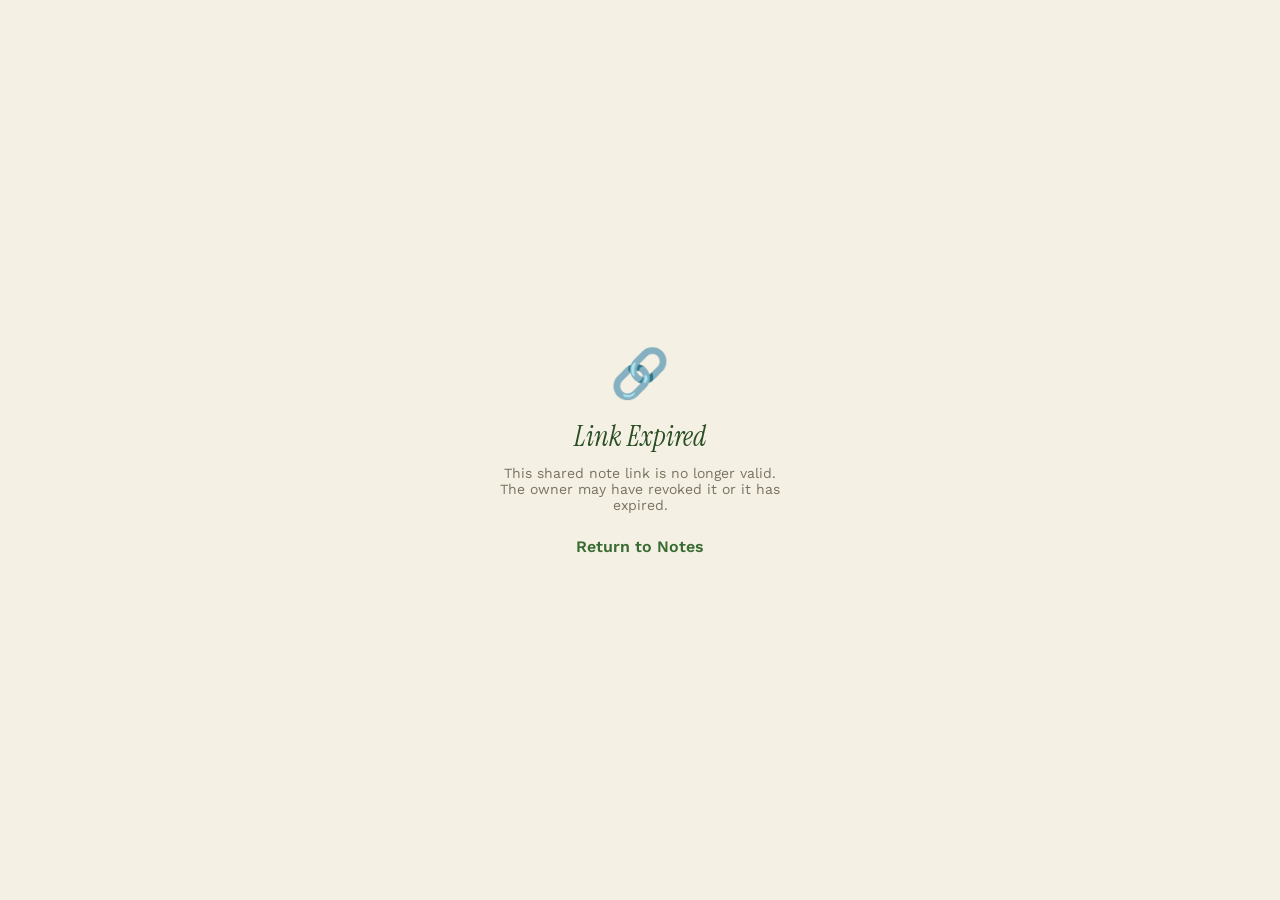
<file: templates/share_expired.html>
<!doctype html>
<html lang="en">
<head>
<meta charset="utf-8"><meta name="viewport" content="width=device-width,initial-scale=1">
<title>Link Expired — Notes</title>
<link href="https://fonts.googleapis.com/css2?family=Instrument+Serif:ital@0;1&family=Work+Sans:wght@400;600&display=swap" rel="stylesheet">
<style>*{box-sizing:border-box;margin:0;padding:0}body{min-height:100vh;display:flex;align-items:center;justify-content:center;background:#f5f0e4;font-family:'Work Sans',sans-serif;color:#1e1b14}.card{text-align:center;padding:48px 40px;max-width:380px}.icon{font-size:48px;margin-bottom:16px}.title{font-family:'Instrument Serif',serif;font-size:28px;font-style:italic;color:#2a4e24;margin-bottom:10px}.msg{font-size:14px;color:#7a7260;margin-bottom:24px}a{color:#3a6b32;font-weight:600;text-decoration:none}</style>
</head>
<body><div class="card"><div class="icon">🔗</div><div class="title">Link Expired</div><div class="msg">This shared note link is no longer valid. The owner may have revoked it or it has expired.</div><a href="/">Return to Notes</a></div></body>
</html>
</file>
